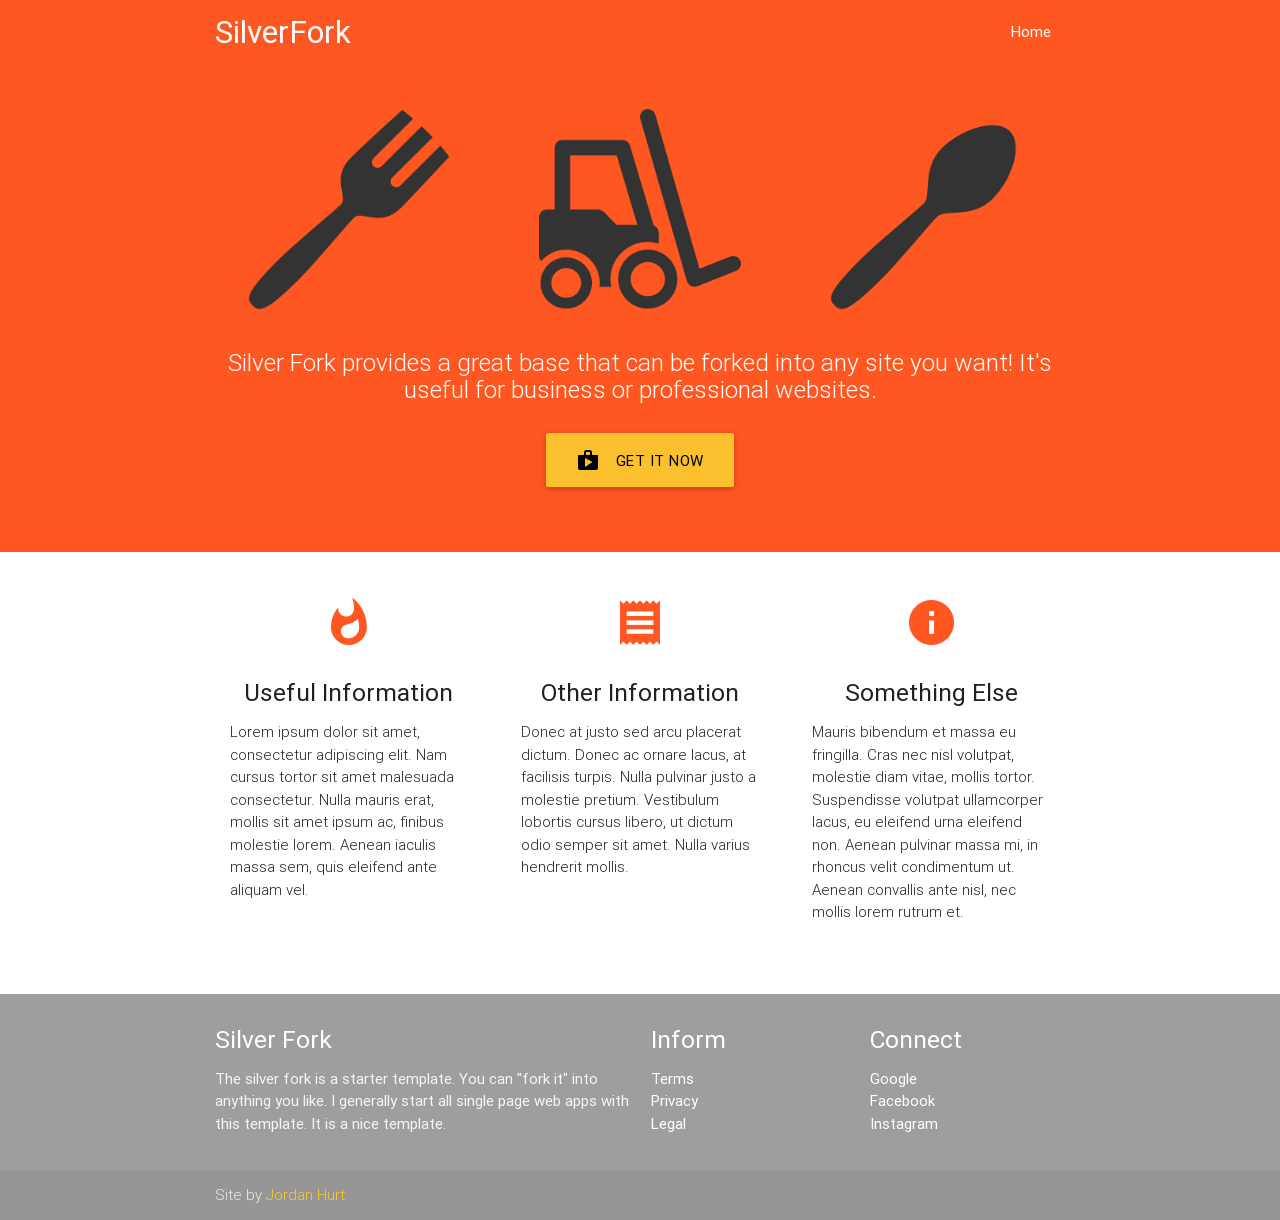
<file: index.html>
<!DOCTYPE html>
<html data-ng-app="app" >
<head>
	<title>Silver Fork</title>
	<meta name="viewport" content="width=device-width, initial-scale=1, maximum-scale=1.0, user-scalable=no"/>
	<link rel="icon" type="image/png" href="support/images/fork.png"/>
	<!--<link rel="stylesheet" href="vendor/bootstrap/css/bootstrap.min.css">-->
	<link rel="stylesheet" href="vendor/materialize/css/materialize.min.css"/>
	<link rel="stylesheet" href="vendor/font-awesome/css/font-awesome.min.css"/>
	<link rel="stylesheet" href="support/css/app-materialize.css"/>
  
</head>
<body>

	<div class="wrap" data-ng-include="'app/layout/shell.html'"></div>
	<div class="footer" data-ng-include="'app/layout/footer.html'"></div>

	<script src="vendor/jquery/jquery-2.1.3.min.js"></script>
	<!--<script src="vendor/bootstrap/js/bootstrap.min.js"></script>-->


	<!-- inject-vendor: js-->
	<script src="vendor/angular/angular.js"></script>
	<script src="vendor/angular/angular-animate.min.js"></script>
	<script src="vendor/angular/angular-sanitize.min.js"></script>
	<script src="vendor/angular/angular-ui-router.min.js"></script>

	<!-- endinject -->


	<!-- inject:js -->
	<!-- Bootstrapping -->
	<script src="app/app.module.js"></script>

	<!-- blocks module -->
	<script src="app/blocks/router/router.module.js"></script>
	<script src="app/blocks/router/routehelper.js"></script>

	<!-- core module -->
	<script src="app/core/core.module.js"></script>
	<script src="app/core/core.route.js"></script>
	<script src="app/core/dataservice.js"></script>
	<script src="app/core/mockserver.js"></script>

	<!-- home module -->
	<script src="app/home/home.module.js"></script>
	<script src="app/home/home.route.js"></script>
	<script src="app/home/home.js"></script>


	<script src="vendor/materialize/js/materialize.min.js"></script>
	<script src="vendor/angular-materialize/angular-materialize.js"></script>


	<!-- endinject -->
</body>
</file>
